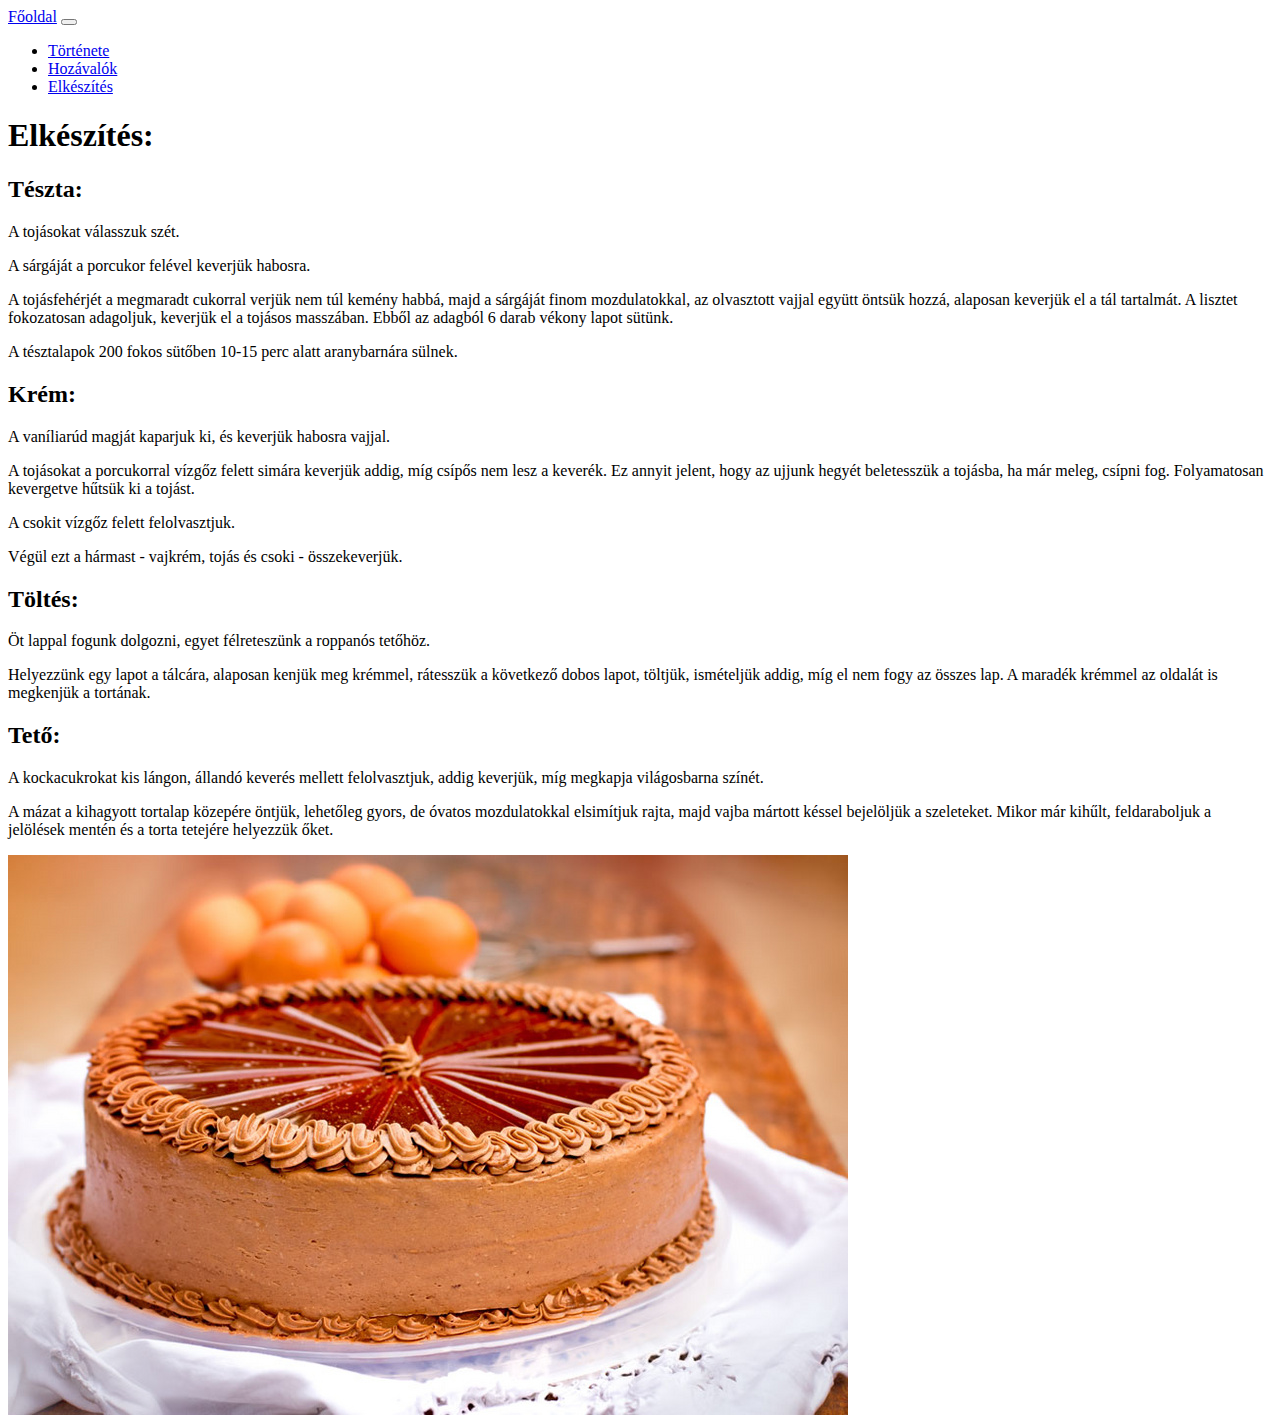
<file: elkeszetes.html>
<!DOCTYPE html>
<html lang="hu">
<head>
    <meta charset="UTF-8">
    <meta name="viewport" content="width=device-width, initial-scale=1.0">
    <title>Dobostorta</title>
    <link rel="stylesheet" href="style.css">
    <link href="https://cdn.jsdelivr.net/npm/bootstrap@5.0.2/dist/css/bootstrap.min.css" rel="stylesheet" integrity="sha384-EVSTQN3/azprG1Anm3QDgpJLIm9Nao0Yz1ztcQTwFspd3yD65VohhpuuCOmLASjC" crossorigin="anonymous">
    <link rel="icon" type="image/x-icon" href="./Dobos_cake_(Gerbeaud_Confectionery_Budapest_Hungary).jpg">
</head>
<body>
    <header>
        <nav class="navbar navbar-expand-lg navbar-light bg-light">
            <div class="container-fluid">
              <a class="navbar-brand" href="./index.html">Főoldal</a>
              <button class="navbar-toggler" type="button" data-bs-toggle="collapse" data-bs-target="#navbarSupportedContent" aria-controls="navbarSupportedContent" aria-expanded="false" aria-label="Toggle navigation">
                <span class="navbar-toggler-icon"></span>
              </button>
              <div class="collapse navbar-collapse" id="navbarSupportedContent">
                <ul class="navbar-nav me-auto mb-2 mb-lg-0">    
                  <li class="nav-item">
                    <a class="nav-link" href="./tortenete.html">Története</a>
                  </li>
                <li class="nav-item">
                    <a class="nav-link" href="./hozzavalok.html">Hozávalók</a>
                </li>
                <li class="nav-item">
                    <a class="nav-link" href="./elkeszetes.html">Elkészítés</a>
                </li>
                </ul>
              </div>
            </div>
          </nav>
    </header>
    <div class="container ">
      <div class="row">
          <div class="col-md-8 col-sm-6">
            <h1>Elkészítés:</h1>
           <h2>Tészta:</h2>
            <p>A tojásokat válasszuk szét.</p>
            <p>A sárgáját a porcukor felével keverjük habosra.</p>
            <p>A tojásfehérjét a megmaradt cukorral verjük nem túl kemény habbá, majd a sárgáját finom mozdulatokkal, az olvasztott vajjal együtt öntsük hozzá, alaposan keverjük el a tál tartalmát. A lisztet fokozatosan adagoljuk, keverjük el a tojásos masszában. Ebből az adagból 6 darab vékony lapot sütünk.</p>
            <p> A tésztalapok 200 fokos sütőben 10-15 perc alatt aranybarnára sülnek.</p>
            
            <h2>Krém:</h2>
            
            <p>A vaníliarúd magját kaparjuk ki, és keverjük habosra vajjal.</p>
            <p>A tojásokat a porcukorral vízgőz felett simára keverjük addig, míg csípős nem lesz a keverék. Ez annyit jelent, hogy az ujjunk hegyét beletesszük a tojásba, ha már meleg, csípni fog. Folyamatosan kevergetve hűtsük ki a tojást.</p>
            <p>A csokit vízgőz felett felolvasztjuk.</p>
            <p>Végül ezt a hármast - vajkrém, tojás és csoki - összekeverjük.</p>
            
            <h2>Töltés:</h2>
            
            <p>Öt lappal fogunk dolgozni, egyet félreteszünk a roppanós tetőhöz.</p>
            <p>Helyezzünk egy lapot a tálcára, alaposan kenjük meg krémmel, rátesszük a következő dobos lapot, töltjük, ismételjük addig, míg el nem fogy az összes lap. A maradék krémmel az oldalát is megkenjük a tortának.</p>
            
            <h2>Tető:</h2>
            
            <p>A kockacukrokat kis lángon, állandó keverés mellett felolvasztjuk, addig keverjük, míg megkapja világosbarna színét.</p>
            <p>A mázat a kihagyott tortalap közepére öntjük, lehetőleg gyors, de óvatos mozdulatokkal elsimítjuk rajta, majd vajba mártott késsel bejelöljük a szeleteket. Mikor már kihűlt, feldaraboljuk a jelölések mentén és a torta tetejére helyezzük őket.</p>
          </div>
          <img class="dobosres img-fluid img-thumbnail col-md-4 col-sm-6"
              src="./doboshozzavalok.jpg" alt="Dobostorta">
      </div>
  </div>
</body>
</html>
</file>
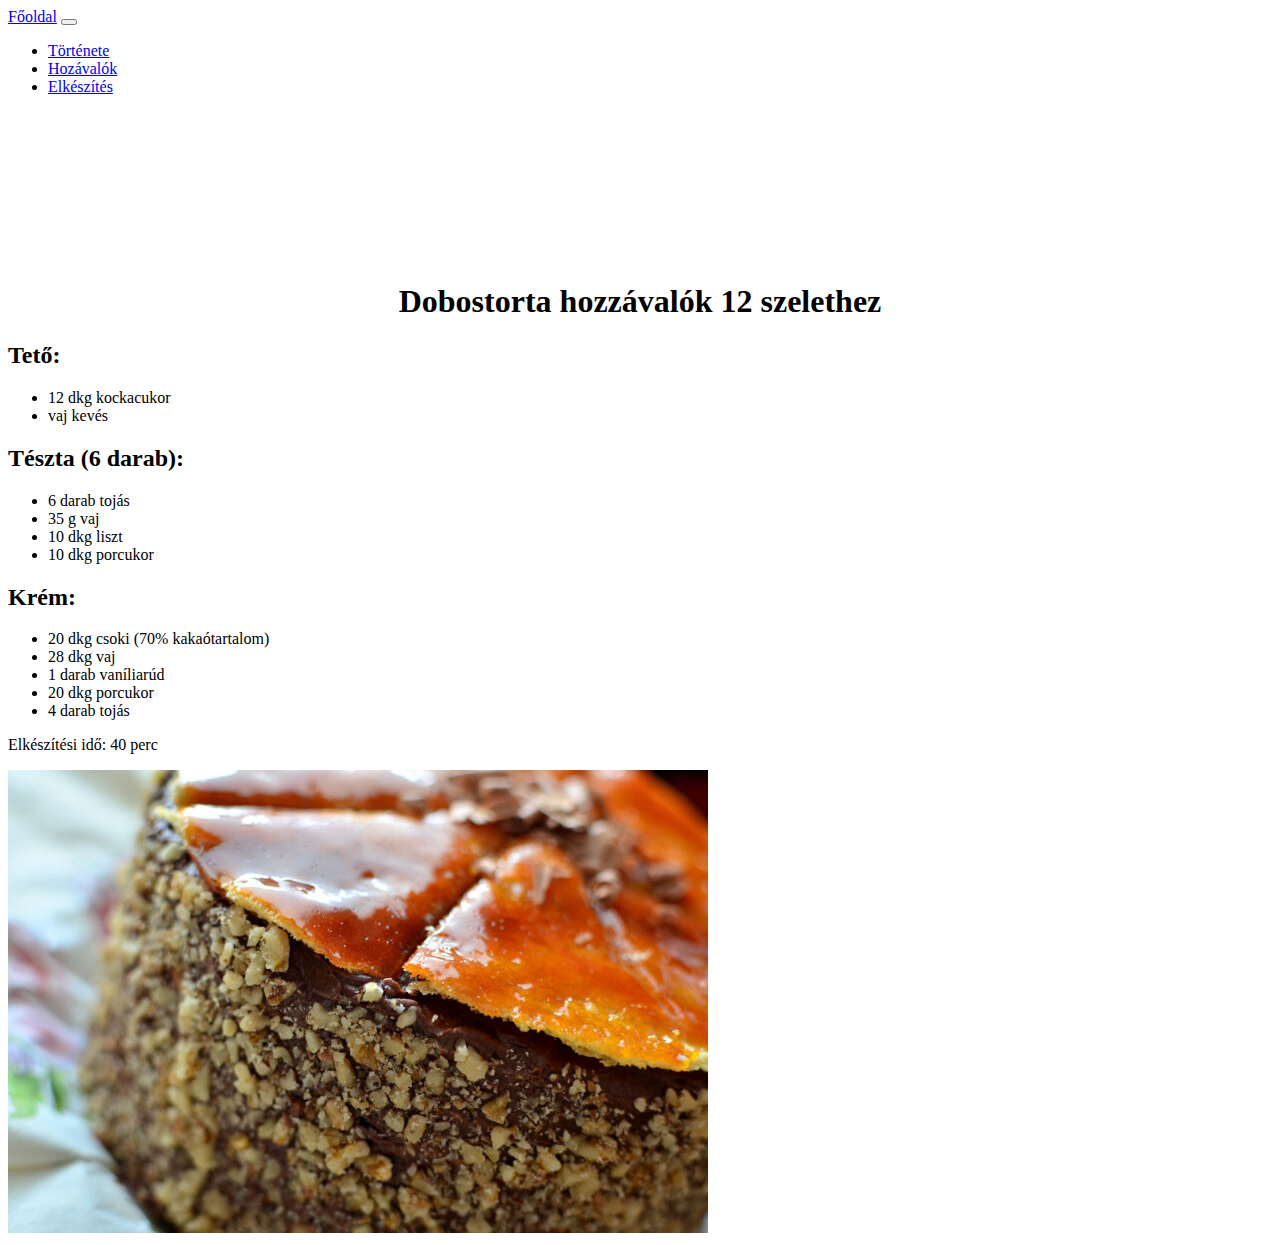
<file: hozzavalok.html>
<!DOCTYPE html>
<html lang="hu">

<head>
  <meta charset="UTF-8">
  <meta name="viewport" content="width=device-width, initial-scale=1.0">
  <title>Dobostorta</title>
  <link rel="stylesheet" href="style.css">
  <link href="https://cdn.jsdelivr.net/npm/bootstrap@5.0.2/dist/css/bootstrap.min.css" rel="stylesheet"
    integrity="sha384-EVSTQN3/azprG1Anm3QDgpJLIm9Nao0Yz1ztcQTwFspd3yD65VohhpuuCOmLASjC" crossorigin="anonymous">
  <link rel="icon" type="image/x-icon" href="./Dobos_cake_(Gerbeaud_Confectionery_Budapest_Hungary).jpg">
</head>

<body>
  <header>
    <nav class="navbar navbar-expand-lg navbar-light bg-light">
      <div class="container-fluid">
        <a class="navbar-brand" href="./index.html">Főoldal</a>
        <button class="navbar-toggler" type="button" data-bs-toggle="collapse" data-bs-target="#navbarSupportedContent"
          aria-controls="navbarSupportedContent" aria-expanded="false" aria-label="Toggle navigation">
          <span class="navbar-toggler-icon"></span>
        </button>
        <div class="collapse navbar-collapse" id="navbarSupportedContent">
          <ul class="navbar-nav me-auto mb-2 mb-lg-0">
            <li class="nav-item">
              <a class="nav-link" href="./tortenete.html">Története</a>
            </li>
            <li class="nav-item">
              <a class="nav-link" href="./hozzavalok.html">Hozávalók</a>
            </li>
            <li class="nav-item">
              <a class="nav-link" href="./elkeszetes.html">Elkészítés</a>
            </li>
          </ul>
        </div>
      </div>
    </nav>
  </header>
  <main class="container hozzavalokteto">
    <div class="row">
    <div class="col-md-8 col-sm-6">
      <h1 class="torteneth1">Dobostorta hozzávalók 12 szelethez</h1>
      <h2>Tető:</h2>
      <ul>
        <li>12 dkg kockacukor</li>
        <li>vaj kevés</li>
      </ul>
      <h2>Tészta (6 darab):</h2>
      <ul>
        <li>6 darab tojás</li>
        <li>35 g vaj</li>
        <li>10 dkg liszt</li>
        <li>10 dkg porcukor</li>
      </ul>
      <h2>Krém:</h2>
      <ul>
        <li>20 dkg csoki (70% kakaótartalom)</li>
        <li>28 dkg vaj </li>
        <li>1 darab vaníliarúd </li>
        <li>20 dkg porcukor </li>
        <li>4 darab tojás</li>
      </ul>
      <p>Elkészítési idő: 40 perc</p>
    </div>
    <img class="dobosres img-fluid img-thumbnail col-md-4 col-sm-6"
      src="./15561058724_285d2216d0_k.jpg" alt="Dobostorta">
    </div>
  </main>
</body>

</html>
</file>
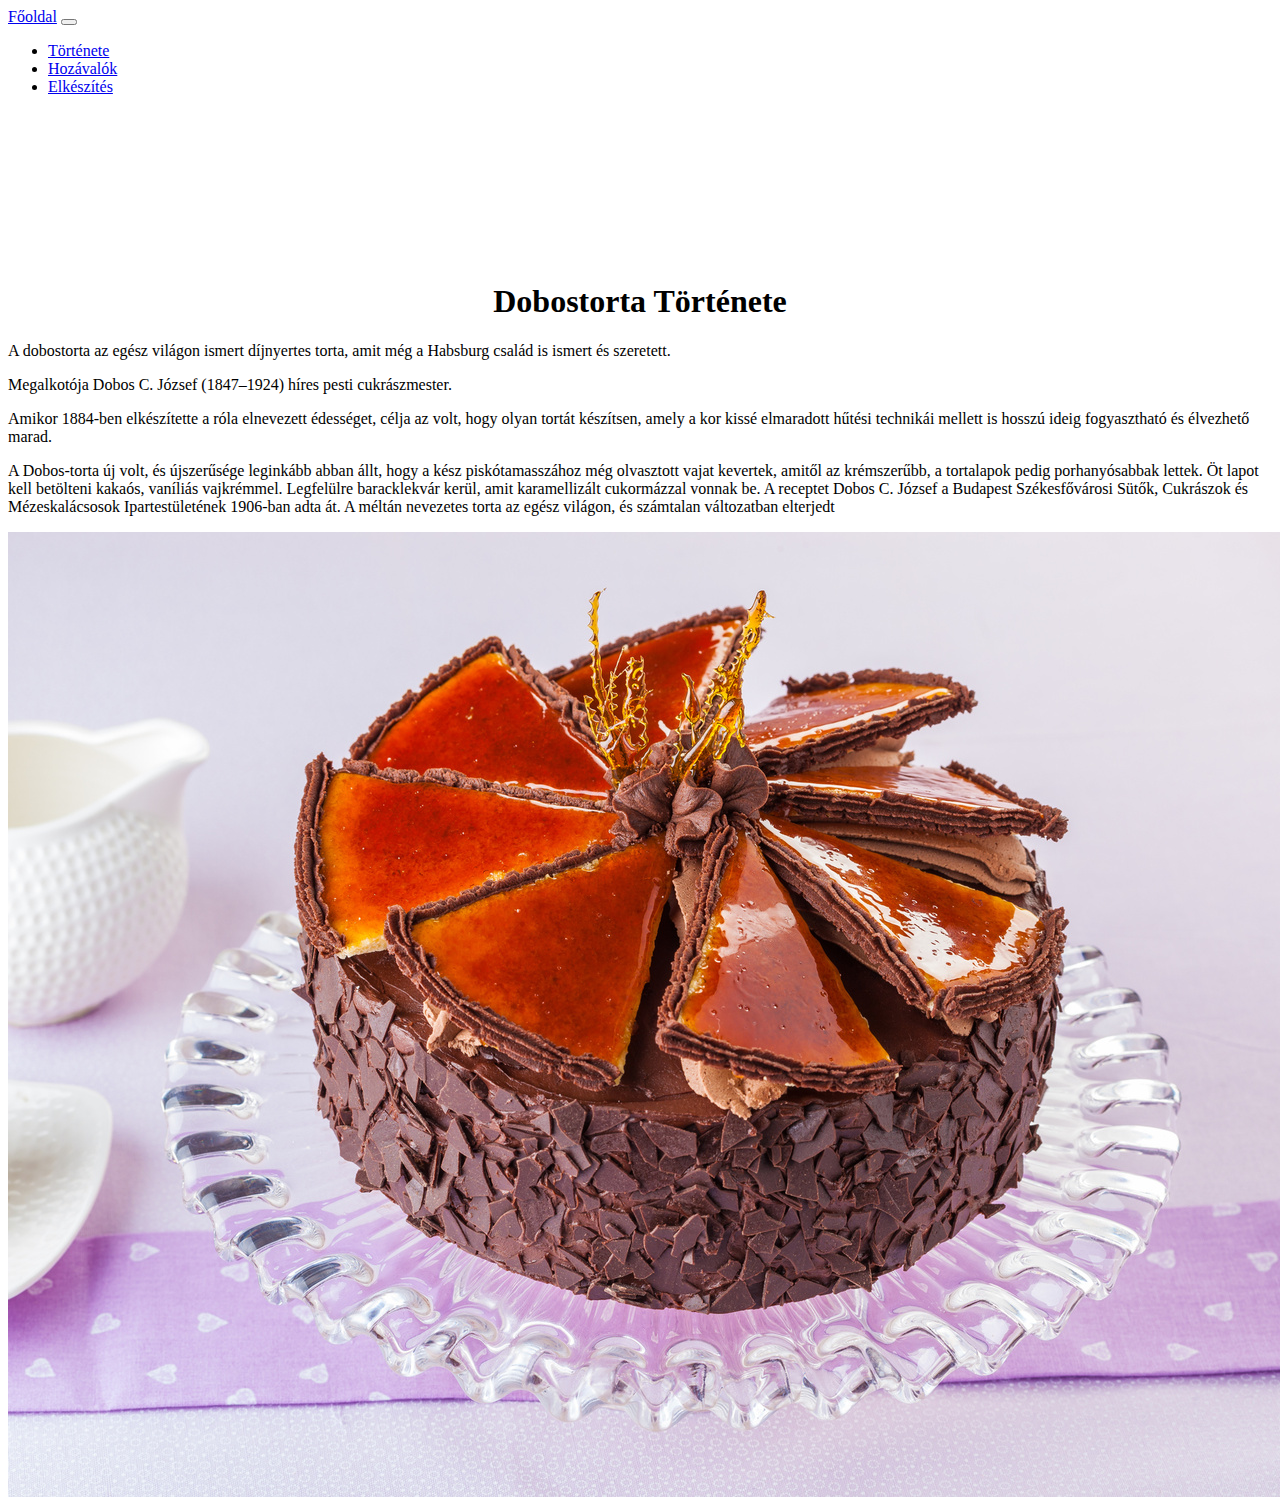
<file: tortenete.html>
<!DOCTYPE html>
<html lang="hu">

<head>
    <meta charset="UTF-8">
    <meta name="viewport" content="width=device-width, initial-scale=1.0">
    <title>Dobostorta</title>
    <link rel="stylesheet" href="style.css">
    <link href="https://cdn.jsdelivr.net/npm/bootstrap@5.0.2/dist/css/bootstrap.min.css" rel="stylesheet"
        integrity="sha384-EVSTQN3/azprG1Anm3QDgpJLIm9Nao0Yz1ztcQTwFspd3yD65VohhpuuCOmLASjC" crossorigin="anonymous">
    <link rel="icon" type="image/x-icon" href="./Dobos_cake_(Gerbeaud_Confectionery_Budapest_Hungary).jpg">
</head>

<body>
    <div class="tortenete">
        <nav class="navbar navbar-expand-lg navbar-light bg-light">
            <div class="container-fluid">
                <a class="navbar-brand" href="./index.html">Főoldal</a>
                <button class="navbar-toggler" type="button" data-bs-toggle="collapse"
                    data-bs-target="#navbarSupportedContent" aria-controls="navbarSupportedContent"
                    aria-expanded="false" aria-label="Toggle navigation">
                    <span class="navbar-toggler-icon"></span>
                </button>
                <div class="collapse navbar-collapse" id="navbarSupportedContent">
                    <ul class="navbar-nav me-auto mb-2 mb-lg-0">
                        <li class="nav-item">
                            <a class="nav-link" href="./tortenete.html">Története</a>
                        </li>
                        <li class="nav-item">
                            <a class="nav-link" href="./hozzavalok.html">Hozávalók</a>
                        </li>
                        <li class="nav-item">
                            <a class="nav-link" href="./elkeszetes.html">Elkészítés</a>
                        </li>
                    </ul>
                </div>
            </div>
        </nav>

        <div class="container hozzavalokteto">
            <div class="row">
                <div class="col-md-8 col-sm-6">
                    <h1 class="torteneth1">Dobostorta Története</h1>
                    <p>A dobostorta az egész világon ismert díjnyertes torta, amit még a Habsburg család is ismert és
                        szeretett.
                    </p>
                    <p>Megalkotója Dobos C. József (1847–1924) híres pesti cukrászmester.</p>
                    <p>Amikor 1884-ben elkészítette a róla elnevezett édességet, célja az volt, hogy olyan tortát
                        készítsen,
                        amely a kor kissé elmaradott hűtési technikái mellett is hosszú ideig fogyasztható és élvezhető
                        marad.</p>
                    <p>A Dobos-torta új volt, és újszerűsége leginkább abban állt, hogy a kész piskótamasszához még
                        olvasztott vajat kevertek, amitől az krémszerűbb, a tortalapok pedig porhanyósabbak lettek. Öt
                        lapot
                        kell betölteni kakaós, vaníliás vajkrémmel. Legfelülre baracklekvár kerül, amit karamellizált
                        cukormázzal vonnak be. A receptet Dobos C. József a Budapest Székesfővárosi Sütők, Cukrászok és
                        Mézeskalácsosok Ipartestületének 1906-ban adta át. A méltán nevezetes torta az egész világon, és
                        számtalan változatban elterjedt</p>
                </div>
                <img class="dobosres img-fluid img-thumbnail col-md-4 col-sm-6"
                    src="./15775077_e15c03225ee6d490f2059ae27523bb82_wm.jpg" alt="Dobostorta">
            </div>
        </div>
</body>

</html>
</file>
<file: style.css>
.hero{
    width: 100%;
    height: 100vh;
    background-image: linear-gradient(rgba(12,3,51,0.3),rgba(12,3,51,0.3));
    position: relative;
    display: flex;
    padding: 0 5%;
    align-items: center;
    justify-content: center;
}

.content{
    text-align: center;
}

.content a{
    font-size: 160px;
    color: #fff;
    font-weight: 600;
    text-decoration: none;
    display: inline-block;
    color: #fff;
    padding: 14px 70px;
    margin-top: 20px;
    transition: 0.5s;
}

.content a:hover{
-webkit-text-stroke: 2px #fff;
color: transparent;
}

.back-video{
    position: absolute;
    right: 0;
    bottom: 0;
    z-index: -1;
}

@media (min-aspect-ratio: 16/9) {
    .back-video{
        width: 100%;
        height: auto;
    }
}

@media (max-aspect-ratio: 16/9) {
    .back-video{
        width: auto;
        height: 100%;
    }
}

.torteneth1{
    position: relative;
    display: flex;
    align-items: center;
    justify-content: center;
}

.hozzavalokteto{
    padding-top: 150px;
}
</file>
